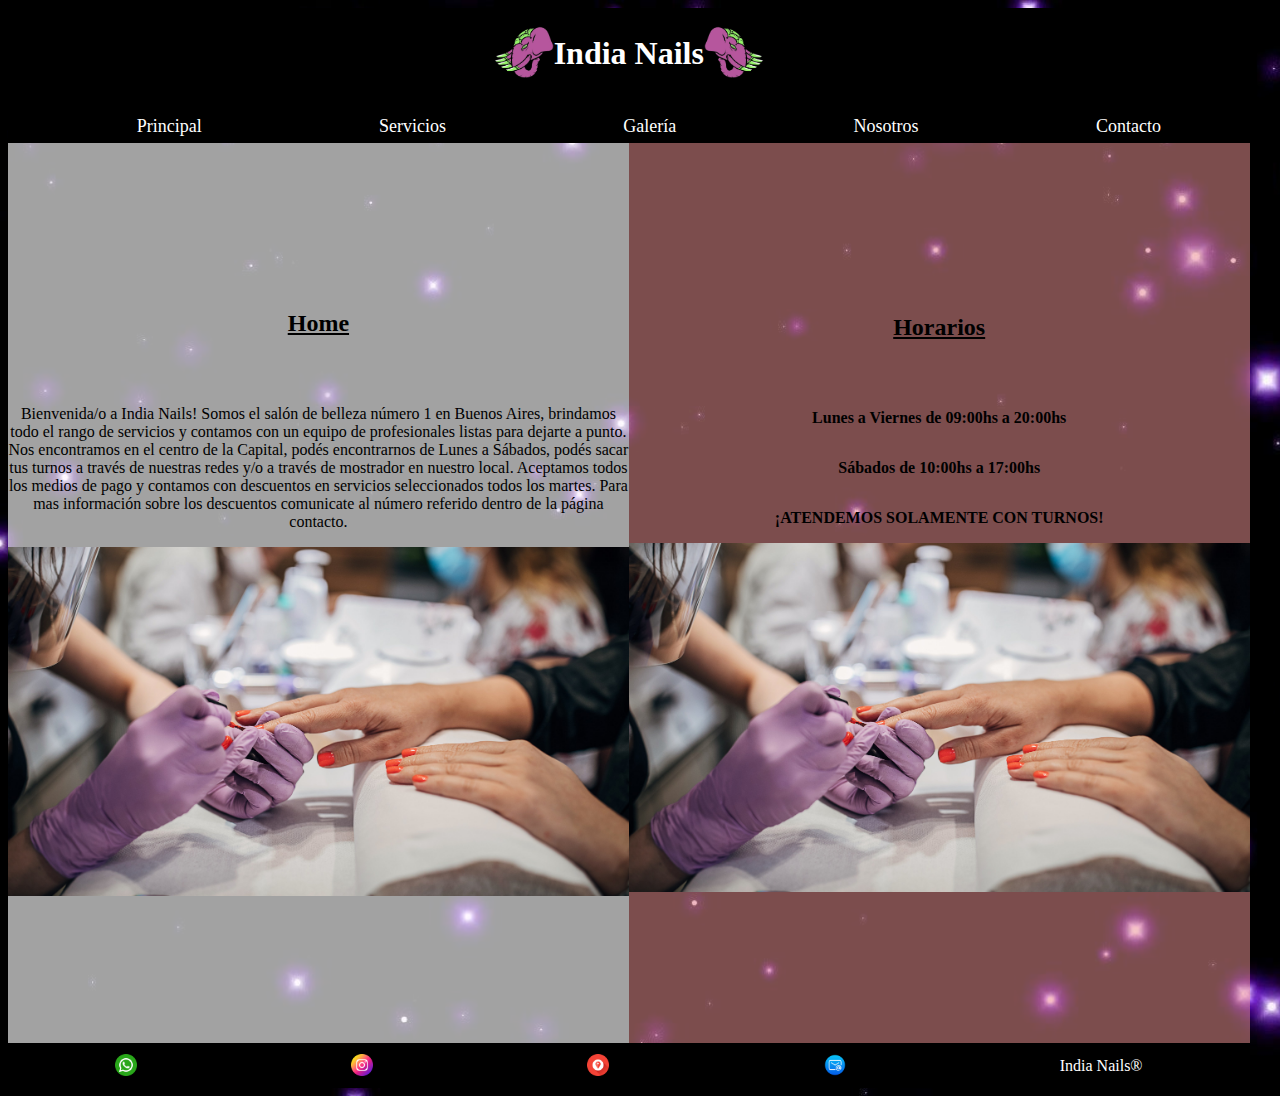
<file: index.html>
<!DOCTYPE html>
<html lang="es">

<head>
    <meta charset="UTF-8">
    <meta http-equiv="X-UA-Compatible" content="IE=edge">
    <meta name="viewport" content="width=device-width, initial-scale=1.0">
    <meta name="keywords" content="Manicuria, uñas, belleza, manos, India, nails, nailart">
    <meta name="description"
        content="Servicios de uñas, nail art, manicuría, y mucho más! Todo en mano de nuestras profesionales manicuristas">
    <title>India Nails</title>
    <link rel="shortcut icon" href="img/favicon.png" type="image/x-icon">
    <link rel="stylesheet" href="css/prueba.css">
</head>

<!--Nav-->



<body class="cuerpo anim-appear">

    <header class="header anim-appear">


        <img class="header__img" src="img/logopng.png" alt="logo" width="60" height="60">

        <h1 class="header__title">India Nails</h1>

        <img class="header__img2" src="img/logopng2.png" alt="logo" width="60" height="60">


    </header>

    <nav class="nav anim-appear">

        <ul class="nav__links">
            <li class="nav__item"><a class="nav__link" href="index.html">Principal</a></li>
            <li class="nav__item"><a class="nav__link" href="pages/servicios.html">Servicios</a></li>
            <li class="nav__item"><a class="nav__link" href="pages/galeria.html">Galería</a></li>
            <li class="nav__item"><a class="nav__link" href="pages/sobre-nosotros.html">Nosotros</a></li>
            <li class="nav__item"><a class="nav__link" href="pages/contacto.html">Contacto</a></li>
        </ul>

    </nav>


    <!--Sección Home-->

    <section class="bienvenida">

        <h2 class="indtits">Home</h2>

        <p class="bienvenida__texto">Bienvenida/o a India Nails! Somos el salón de belleza número 1 en Buenos Aires,
            brindamos todo el rango de servicios y contamos con un equipo de profesionales listas para dejarte a punto.
            Nos encontramos en el centro de la Capital, podés encontrarnos de Lunes a Sábados, podés sacar tus turnos a
            través de nuestras redes y/o a través de mostrador en nuestro local.
            Aceptamos todos los medios de pago y contamos con descuentos en servicios seleccionados todos los martes.
            Para mas información sobre los descuentos comunicate al número referido dentro de la página contacto.
        </p>

        <img class="bienvenida__img" src="img/salon2.jpg" alt="salon2" width="100%">

    </section>

    <!--Sección Horarios-->

    <section class="horarios">

        <h2 class="indtits">Horarios</h2>

        <P><strong>Lunes a Viernes de 09:00hs a 20:00hs</P>
        <p>Sábados de 10:00hs a 17:00hs</p>
        <p>¡ATENDEMOS SOLAMENTE CON TURNOS!</strong></p>

        <img class="bienvenida__img" src="img/salon2.jpg" alt="salon2" width="100%">

    </section>





    <!--Pié de página-->

    <footer class="footer">
        <a class="footer__icono" href="https://web.whatsapp.com/"><img src="img/whatsapp.png" alt="whatsapp" width="22"
                height="22"></a>
        <a class="footer__icono" href="https://www.instagram.com/"><img src="img/instagram.png" alt="instagram"
                width="22" height="22"></a>
        <a class="footer__icono" href="https://www.google.com.ar/maps"><img src="img/gps.png" alt="ubicacion" width="22"
                height="22"></a>
        <a class="footer__icono" href="https://outlook.live.com/owa/"><img src="img/correo.png" alt="e-mail" width="22"
                height="22"></a>
        <p class="footer__copyright">India Nails®</p>
    </footer>
</body>

</html>
</file>
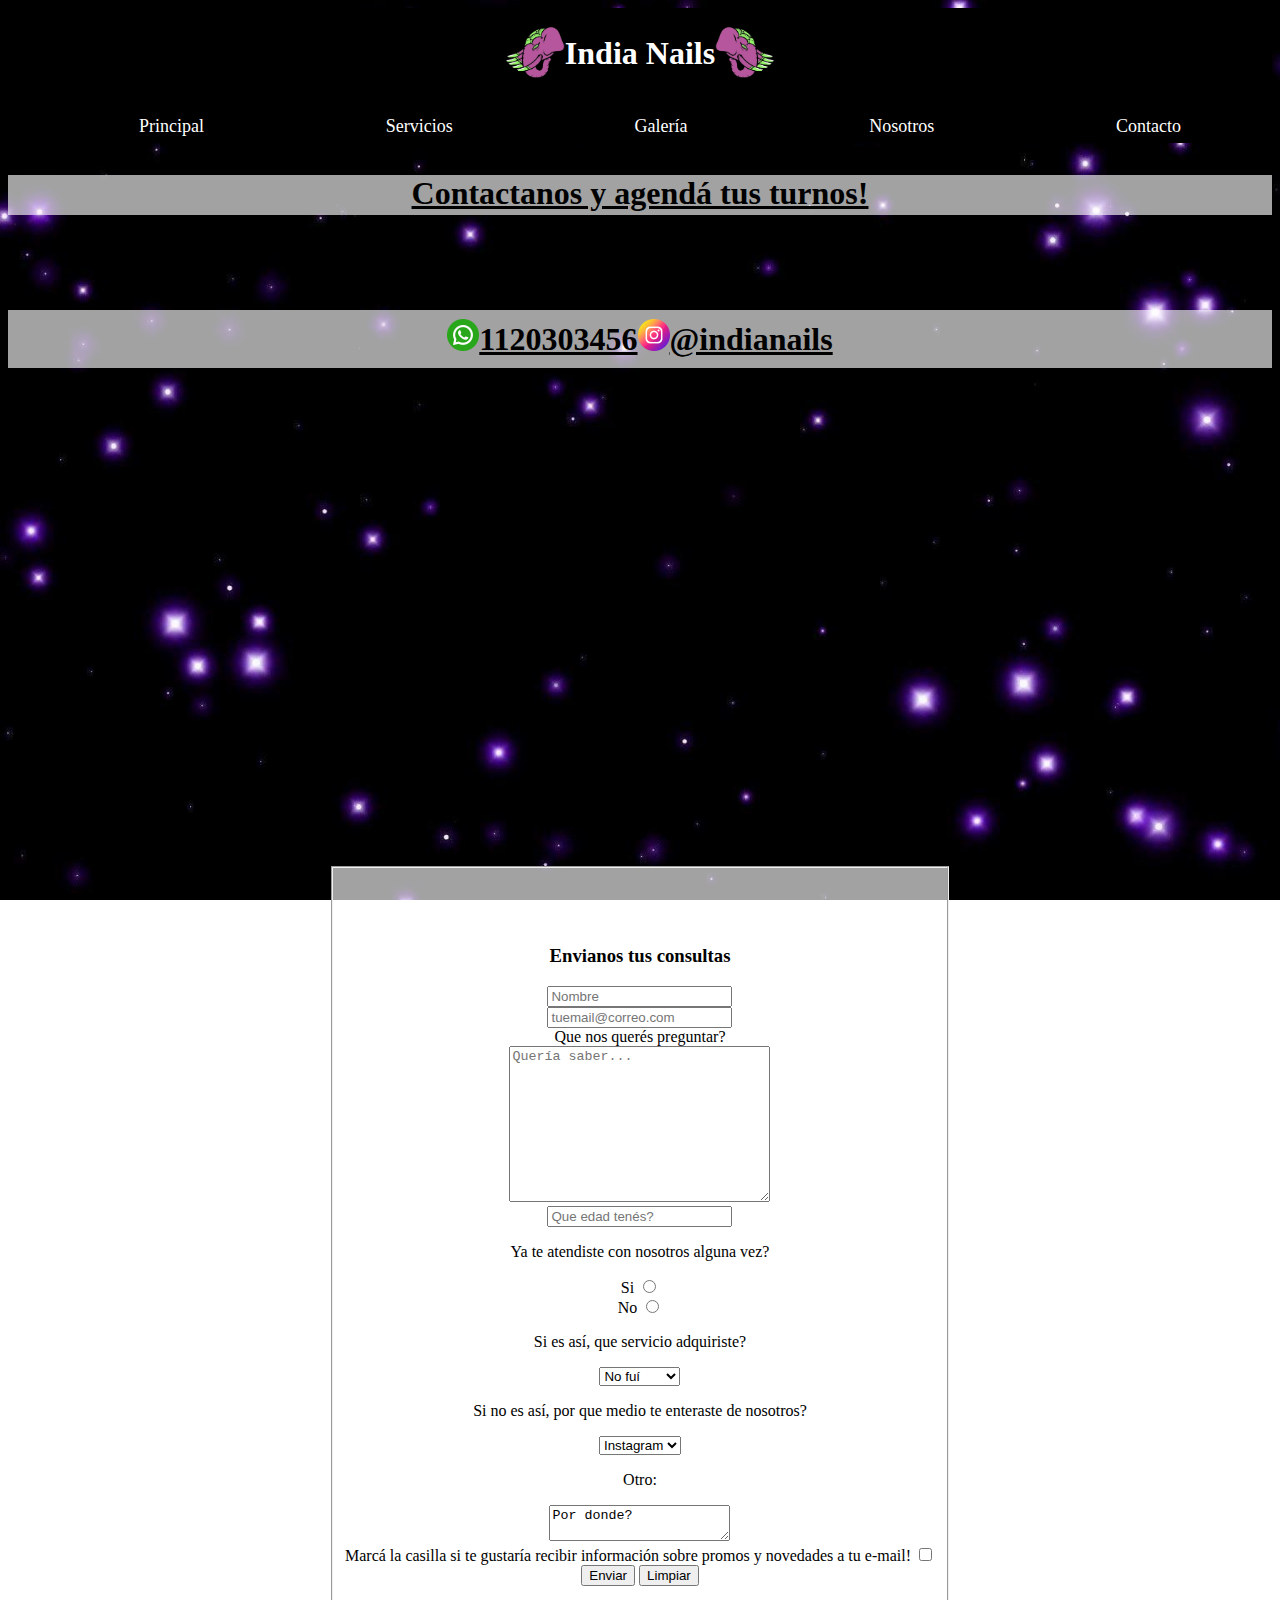
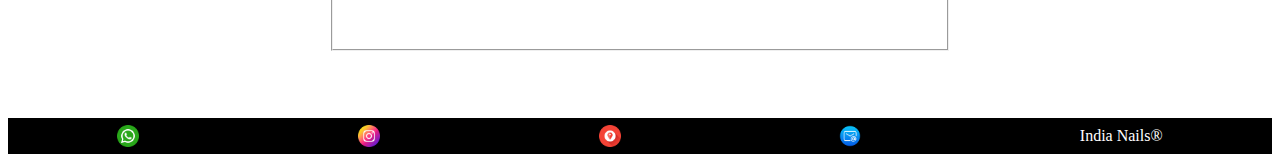
<file: pages/contacto.html>
<!DOCTYPE html>
<html lang="es">

<head>
    <meta charset="UTF-8">
    <meta http-equiv="X-UA-Compatible" content="IE=edge">
    <meta name="viewport" content="width=device-width, initial-scale=1.0">
    <meta name="keywords" content="Manicuria, uñas, belleza, manos, India, nails, nailart">
    <meta name="description" content="Aquí podrás ponerte en contacto con nosotras">
    <title>India Nails | Contacto</title>
    <link rel="shortcut icon" href="../img/favicon.png" type="image/x-icon">
    <link rel="stylesheet" href="../css/prueba.css">
</head>

<!--Nav-->

<header class="header anim-appear">


    <img class="header__img" src="../img/logopng.png" alt="logo" width="60" height="60">

    <h1 class="header__title">India Nails</h1>

    <img class="header__img2" src="../img/logopng2.png" alt="logo" width="60" height="60">


</header>

<nav class="nav anim-appear">

    <ul class="nav__links">
        <li class="nav__item"><a class="nav__link" href="../index.html">Principal</a></li>
        <li class="nav__item"><a class="nav__link" href="servicios.html">Servicios</a></li>
        <li class="nav__item"><a class="nav__link" href="galeria.html">Galería</a></li>
        <li class="nav__item"><a class="nav__link" href="sobre-nosotros.html">Nosotros</a></li>
        <li class="nav__item"><a class="nav__link" href="contacto.html">Contacto</a></li>
    </ul>

</nav>

<body class="cuerpo-con anim-appear">

    <!--Sección Datos de contacto-->

    <h3 class="datos__tit">Contactanos y agendá tus turnos!</h3>

    <main class="datos">

        <a class="datos__link" href="https://web.whatsapp.com/"><img src="../img/whatsapp.png" alt="whatsapp" width="32"
                height="32"></a>
        <p class="datos__datos"> <strong>1120303456</strong></p>
        <a class="datos__link" href="https://www.instagram.com/"><img src="../img/instagram.png" alt="instagram"
                width="32" height="32"></a>
        <p class="datos__datos"> <strong>@indianails</strong></p>


    </main>

    <!--Sección Mapa ubicación de Google-->

    <section class="mapa">

        <h3 class="mapa__tit">Ubicación</h3> <br>
        <p class="mapa__tit"><strong>273 E 10th St</strong>, New York, NY 10009, Estados Unidos</p>
        <iframe class="mapa__g"
            src="https://www.google.com/maps/embed?pb=!1m18!1m12!1m3!1d96791.21138239377!2d-74.10009082281086!3d40.70204597884519!2m3!1f0!2f0!3f0!3m2!1i1024!2i768!4f13.1!3m3!1m2!1s0x89c2599d40d89db9%3A0xdab1d500e81e44a9!2sOh%20My%20Nails*21!5e0!3m2!1ses!2sar!4v1642886482535!5m2!1ses!2sar"
            width="1210" height="617" style="border:0;" allowfullscreen="" loading="lazy"></iframe>

    </section>

    <!--Sección Formulario-->


        <fieldset class="contacto">

            <h3>Envianos tus consultas</h3>

            <form class="cont__form" action="#">
                <input type="text" placeholder="Nombre"><br>
                <input type="email" placeholder="tuemail@correo.com"><br>
                <label for="Consultas">Que nos querés preguntar?</label><br>
                <textarea placeholder="Quería saber..." cols="30" rows="10"></textarea><br>
                <input type="number" placeholder="Que edad tenés?">
                <div>
                    <p>Ya te atendiste con nosotros alguna vez?</p>
                    <div>Si
                        <input type="radio" name="viniste?" value="Si">
                    </div>
                    <div>No
                        <input type="radio" name="viniste?" value="No">
                    </div>
                </div>


                <div>
                    <p>Si es así, que servicio adquiriste?</p>
                    <select name="Servicio" id="Servicio">
                        <option value="No fuí">No fuí</option>
                        <option value="Servicio1">Servicio 1</option>
                        <option value="Servicio2">Servicio 2</option>
                        <option value="Servicio3">Servicio 3</option>
                        <option value="Servicio4">Servicio 4</option>
                    </select>
                    <p>Si no es así, por que medio te enteraste de nosotros?</p>
                    <select name="Donde?" id="Donde?">
                        <option value="Instagram">Instagram</option>
                        <option value="Facebook">Facebook</option>
                        <option value="Otro">Otro</option>
                    </select><br>
                    <p>Otro:</p>
                    <textarea name="Otro">Por donde?</textarea>
                </div>


                <div>Marcá la casilla si te gustaría recibir información sobre promos y novedades a tu e-mail!
                    <input type="checkbox" name="Novedades" id="Novedades" value="1">
                </div>
                <input type="submit" value="Enviar">
                <input type="reset" value="Limpiar">

            </form>

        </fieldset>



    <!--Pié de página-->
    <footer class="footer">
        <a class="footer__icono" href="https://web.whatsapp.com/"><img src="../img/whatsapp.png" alt="whatsapp"
                width="22" height="22"></a>
        <a class="footer__icono" href="https://www.instagram.com/"><img src="../img/instagram.png" alt="instagram"
                width="22" height="22"></a>
        <a class="footer__icono" href="https://www.google.com.ar/maps"><img src="../img/gps.png" alt="ubicacion"
                width="22" height="22"></a>
        <a class="footer__icono" href="https://outlook.live.com/owa/"><img src="../img/correo.png" alt="e-mail"
                width="22" height="22"></a>
        <p class="footer__copyright">India Nails®</p>
    </footer>
</body>

</html>
</file>
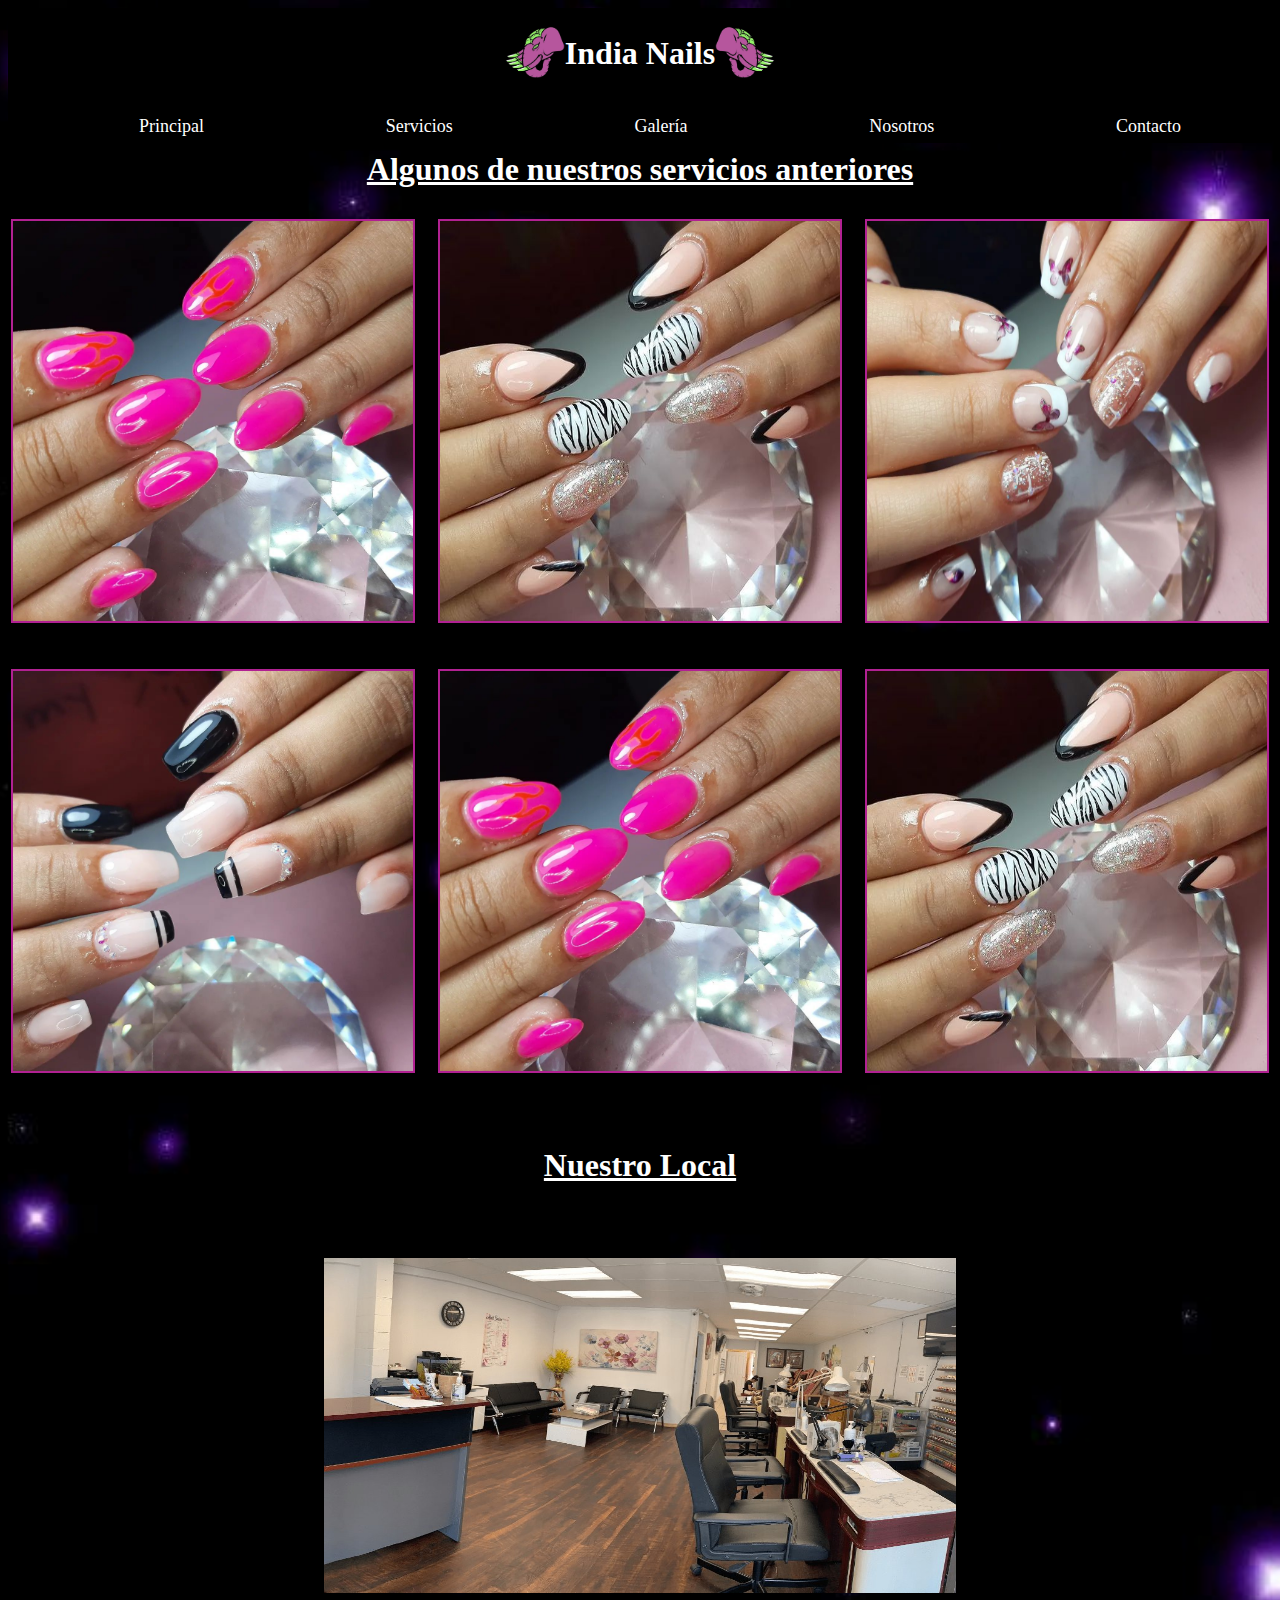
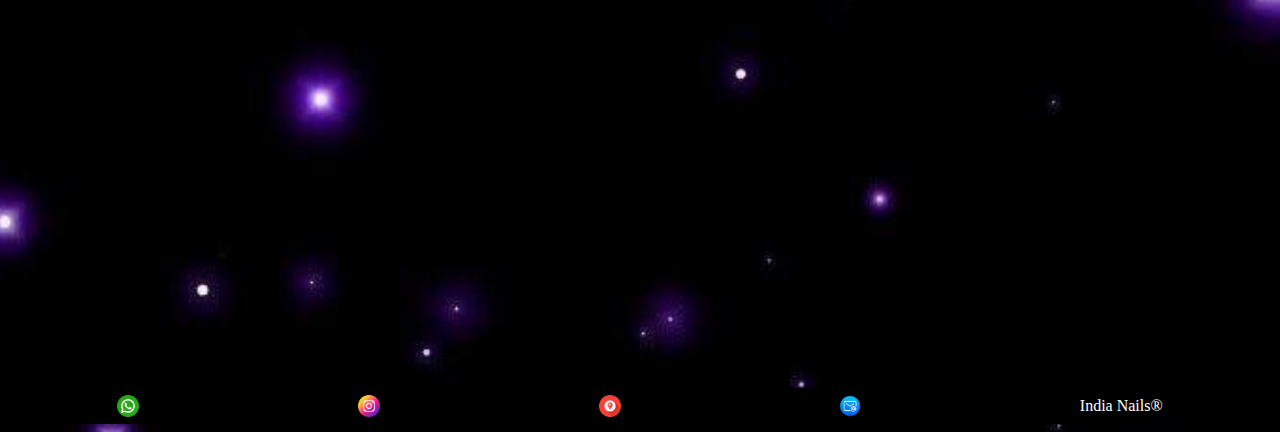
<file: pages/galeria.html>
<!DOCTYPE html>
<html lang="es">

<head>
    <meta charset="UTF-8">
    <meta http-equiv="X-UA-Compatible" content="IE=edge">
    <meta name="viewport" content="width=device-width, initial-scale=1.0">
    <meta name="keywords" content="Manicuria, uñas, belleza, manos, India, nails, nailart">
    <meta name="description" content="Aquí verás imágenes de nuestros servicios">
    <title>India Nails | Galería</title>
    <link rel="shortcut icon" href="../img/favicon.png" type="image/x-icon">
    <link rel="stylesheet" href="../css/prueba.css">
</head>

<!--Nav-->

<header class="header anim-appear">


    <img class="header__img" src="../img/logopng.png" alt="logo" width="60" height="60">

    <h1 class="header__title">India Nails</h1>

    <img class="header__img2" src="../img/logopng2.png" alt="logo" width="60" height="60">


</header>

<nav class="nav anim-appear">

    <ul class="nav__links">
        <li class="nav__item"><a class="nav__link" href="../index.html">Principal</a></li>
        <li class="nav__item"><a class="nav__link" href="servicios.html">Servicios</a></li>
        <li class="nav__item"><a class="nav__link" href="galeria.html">Galería</a></li>
        <li class="nav__item"><a class="nav__link" href="sobre-nosotros.html">Nosotros</a></li>
        <li class="nav__item"><a class="nav__link" href="contacto.html">Contacto</a></li>
    </ul>

</nav>

<body class="cuerpo-gal">

    <h2 class="anteriores__titulo">Algunos de nuestros servicios anteriores</h2>


        <!--Sección Imágenes de servicios anteriores-->

        <section class="anteriores">

            <img class="anteriores__img anteriores__appear1" src="../img/uñas1.jpg" alt="uñas1" width="400" height="400">

            <img class="anteriores__img anteriores__appear2" src="../img/uñas2.jpg" alt="uñas2" width="400" height="400">

            <img class="anteriores__img anteriores__appear3" src="../img/uñas3.jpg" alt="uñas3" width="400" height="400">

            <img class="anteriores__img anteriores__appear4" src="../img/uñas4.jpg" alt="uñas4" width="400" height="400">

            <img class="anteriores__img anteriores__appear4" src="../img/uñas1.jpg" alt="uñas1" width="400" height="400">

            <img class="anteriores__img anteriores__appear4" src="../img/uñas2.jpg" alt="uñas2" width="400" height="400">

        </section>

        <!--Sección Imágen y video del local-->

        <section class="local">

            <h2 class="local__titulo">Nuestro Local</h2>

            <img class="local__img" src="../img/local1.jpg" alt="local1" height="40%" width="50%">

            <iframe class="local__vid" width="560" height="315" src="https://www.youtube.com/embed/o4X4aBfPQJY"
                title="YouTube video player" frameborder="0"
                allow="accelerometer; autoplay; clipboard-write; encrypted-media; gyroscope; picture-in-picture"
                allowfullscreen></iframe>

        </section>




    <!--Pié de página-->
    <footer class="footer">
        <a class="footer__icono" href="https://web.whatsapp.com/"><img src="../img/whatsapp.png" alt="whatsapp"
                width="22" height="22"></a>
        <a class="footer__icono" href="https://www.instagram.com/"><img src="../img/instagram.png" alt="instagram"
                width="22" height="22"></a>
        <a class="footer__icono" href="https://www.google.com.ar/maps"><img src="../img/gps.png" alt="ubicacion"
                width="22" height="22"></a>
        <a class="footer__icono" href="https://outlook.live.com/owa/"><img src="../img/correo.png" alt="e-mail"
                width="22" height="22"></a>
        <p class="footer__copyright">India Nails®</p>
    </footer>

</body>

</html>
</file>
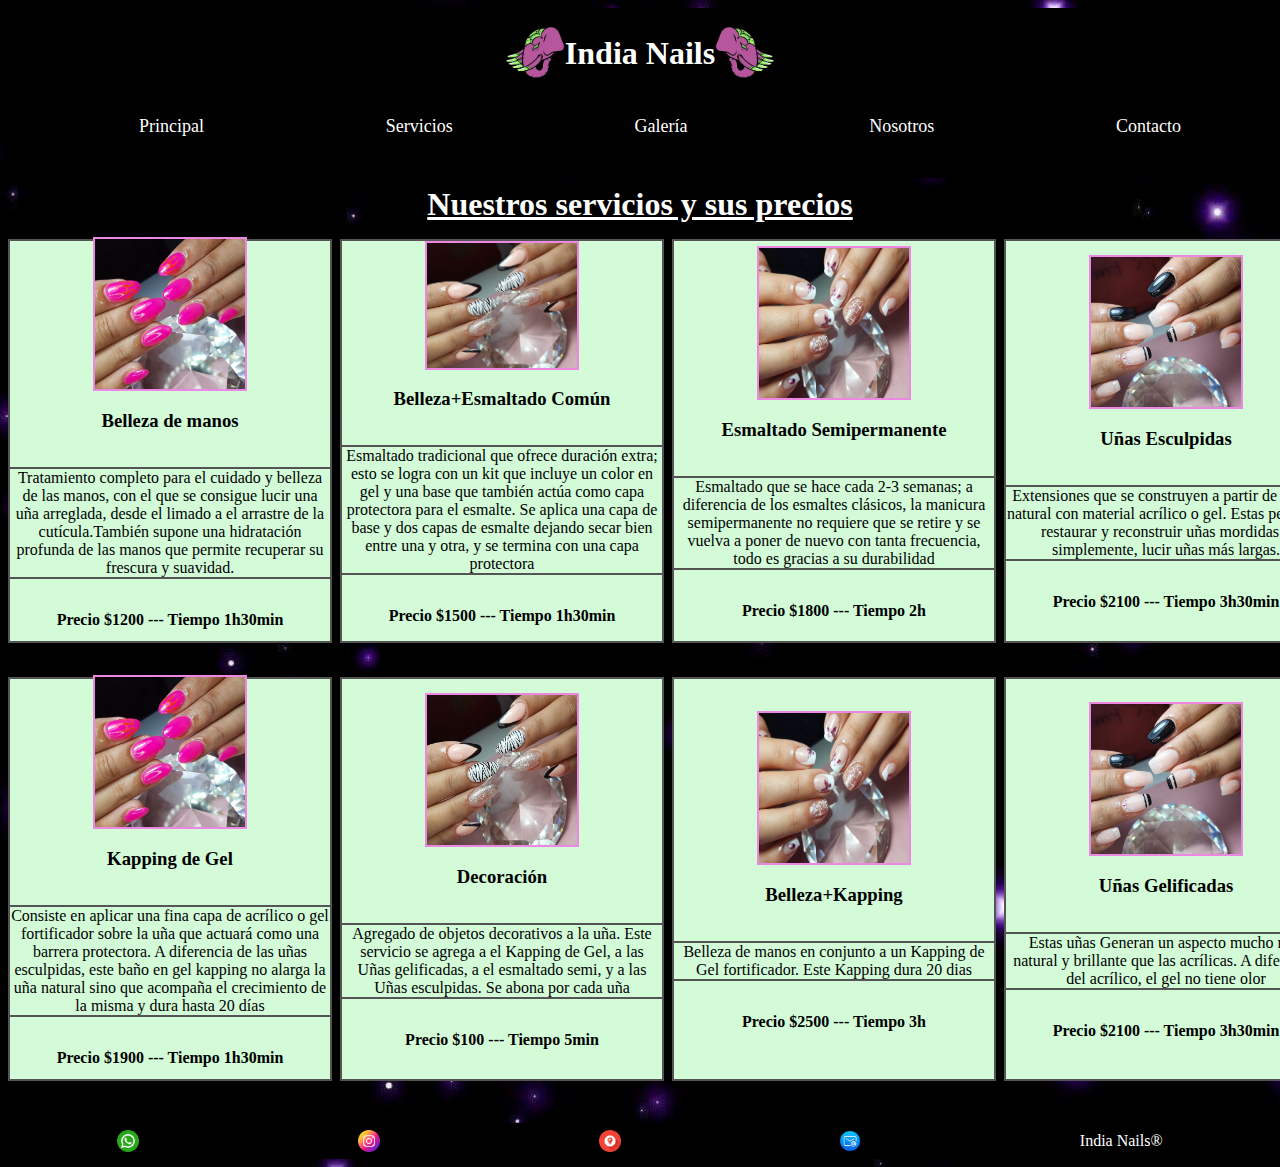
<file: pages/servicios.html>
<!DOCTYPE html>
<html lang="es">

<head>
    <meta charset="UTF-8">
    <meta http-equiv="X-UA-Compatible" content="IE=edge">
    <meta name="viewport" content="width=device-width, initial-scale=1.0">
    <meta name="keywords" content="Manicuria, uñas, belleza, manos, India, nails, nailart">
    <meta name="description" content="Aquí conocerás nuestros servicios">
    <title>India Nails | Servicios</title>
    <link rel="shortcut icon" href="../img/favicon.png" type="image/x-icon">
    <link rel="stylesheet" href="../css/prueba.css">
</head>

<!--Nav-->

<header class="header anim-appear">


    <img class="header__img" src="../img/logopng.png" alt="logo" width="60" height="60">

    <h1 class="header__title">India Nails</h1>

    <img class="header__img2" src="../img/logopng2.png" alt="logo" width="60" height="60">



</header>

<nav class="nav anim-appear">

    <ul class="nav__links">
        <li class="nav__item"><a class="nav__link" href="../index.html">Principal</a></li>
        <li class="nav__item"><a class="nav__link" href="servicios.html">Servicios</a></li>
        <li class="nav__item"><a class="nav__link" href="galeria.html">Galería</a></li>
        <li class="nav__item"><a class="nav__link" href="sobre-nosotros.html">Nosotros</a></li>
        <li class="nav__item"><a class="nav__link" href="contacto.html">Contacto</a></li>
    </ul>

</nav>



<body class="cuerpo-serv anim-appear">

    <!--Sección Servicios y sus precios-->

    <h2 class="servicios__titulo">Nuestros servicios y sus precios</h2>

    <main class="servicios">


        <!--  -->

        <div class="servicios__diferentes servicios__diferentes--scale">

            <img class="servicios__img" src="../img/uñas1.jpg" alt="uñas1" width="150px" height="150px">

            <h3 class="servicios__nombres">Belleza de manos</h3>

            <p class="servicios__descrip">Tratamiento completo para el cuidado y belleza de las manos, con el que se
                consigue lucir una uña arreglada, desde el limado a el arrastre de la cutícula.También supone una
                hidratación profunda de las manos que permite recuperar su frescura y suavidad. </p>

            <p class="servicios__precio"><strong>Precio $1200 --- Tiempo 1h30min</strong></p>

        </div>


        <div class="servicios__diferentes servicios__diferentes--scale">

            <img class="servicios__img" src="../img/uñas2.jpg" alt="uñas2" width="150" height="150">

            <h3 class="servicios__nombres">Belleza+Esmaltado Común</h3>

            <p class="servicios__descrip">Esmaltado tradicional que ofrece duración extra; esto se logra con un kit que
                incluye un color en gel y una base que también actúa como capa protectora para el esmalte. Se aplica una
                capa de base y dos capas de esmalte dejando secar bien entre una y otra, y se termina con una capa
                protectora</p>

            <p class="servicios__precio"><strong>Precio $1500 --- Tiempo 1h30min</strong></p>

        </div>


        <div class="servicios__diferentes servicios__diferentes--scale">

            <img class="servicios__img" src="../img/uñas3.jpg" alt="uñas3" width="150" height="150">

            <h3 class="servicios__nombres">Esmaltado Semipermanente</h3>

            <p class="servicios__descrip">Esmaltado que se hace cada 2-3 semanas; a diferencia de los esmaltes clásicos,
                la manicura semipermanente no requiere que se retire y se vuelva a poner de nuevo con tanta frecuencia,
                todo es gracias a su durabilidad</p>

            <p class="servicios__precio"><strong>Precio $1800 --- Tiempo 2h</strong></p>


        </div>

        <div class="servicios__diferentes servicios__diferentes--scale">

            <img class="servicios__img" src="../img/uñas4.jpg" alt="uñas4" width="150" height="150">

            <h3 class="servicios__nombres">Uñas Esculpidas</h3>

            <p class="servicios__descrip">Extensiones que se construyen a partir de la uña natural con material acrílico
                o gel. Estas permiten restaurar y reconstruir uñas mordidas o simplemente, lucir uñas más largas.</p>

            <p class="servicios__precio"><strong>Precio $2100 --- Tiempo 3h30min</strong></p>

        </div>

        <div class="servicios__diferentes servicios__diferentes--scale">

            <img class="servicios__img" src="../img/uñas1.jpg" alt="uñas1" width="150" height="150">

            <h3 class="servicios__nombres">Kapping de Gel</h3>

            <p class="servicios__descrip">Consiste en aplicar una fina capa de acrílico o gel fortificador sobre la uña
                que actuará como una barrera protectora. A diferencia de las uñas esculpidas, este baño en gel kapping
                no alarga la uña natural sino que acompaña el crecimiento de la misma y dura hasta 20 días</p>

            <p class="servicios__precio"><strong>Precio $1900 --- Tiempo 1h30min</strong></p>

        </div>


        <div class="servicios__diferentes servicios__diferentes--scale">

            <img class="servicios__img" src="../img/uñas2.jpg" alt="uñas2" width="150" height="150">

            <h3 class="servicios__nombres">Decoración</h3>

            <p class="servicios__descrip">Agregado de objetos decorativos a la uña. Este servicio se agrega a el Kapping
                de Gel, a las Uñas gelificadas, a el esmaltado semi, y a las Uñas esculpidas. Se abona por cada uña</p>

            <p class="servicios__precio"><strong>Precio $100 --- Tiempo 5min</strong></p>

        </div>

        <div class="servicios__diferentes servicios__diferentes--scale">

            <img class="servicios__img" src="../img/uñas3.jpg" alt="uñas3" width="150" height="150">

            <h3 class="servicios__nombres">Belleza+Kapping</h3>

            <p class="servicios__descrip">Belleza de manos en conjunto a un Kapping de Gel fortificador.
                Este Kapping dura 20 dias
            </p>

            <p class="servicios__precio"><strong>Precio $2500 --- Tiempo 3h</strong></p>


        </div>

        <div class="servicios__diferentes servicios__diferentes--scale">

            <img class="servicios__img" src="../img/uñas4.jpg" alt="uñas4" width="150" height="150">

            <h3 class="servicios__nombres">Uñas Gelificadas</h3>

            <p class="servicios__descrip">Estas uñas Generan un aspecto mucho más natural y brillante que las acrílicas.
                A
                diferencia del acrílico, el gel no tiene olor</p>

            <p class="servicios__precio"><strong>Precio $2100 --- Tiempo 3h30min</strong></p>

        </div>



    </main>

    <!--Pié de página-->
    <footer class="footer">
        <a class="footer__icono" href="https://web.whatsapp.com/"><img src="../img/whatsapp.png" alt="whatsapp"
                width="22" height="22"></a>
        <a class="footer__icono" href="https://www.instagram.com/"><img src="../img/instagram.png" alt="instagram"
                width="22" height="22"></a>
        <a class="footer__icono" href="https://www.google.com.ar/maps"><img src="../img/gps.png" alt="ubicacion"
                width="22" height="22"></a>
        <a class="footer__icono" href="https://outlook.live.com/owa/"><img src="../img/correo.png" alt="e-mail"
                width="22" height="22"></a>
        <p class="footer__copyright">India Nails®</p>
    </footer>

</body>

</html>
</file>
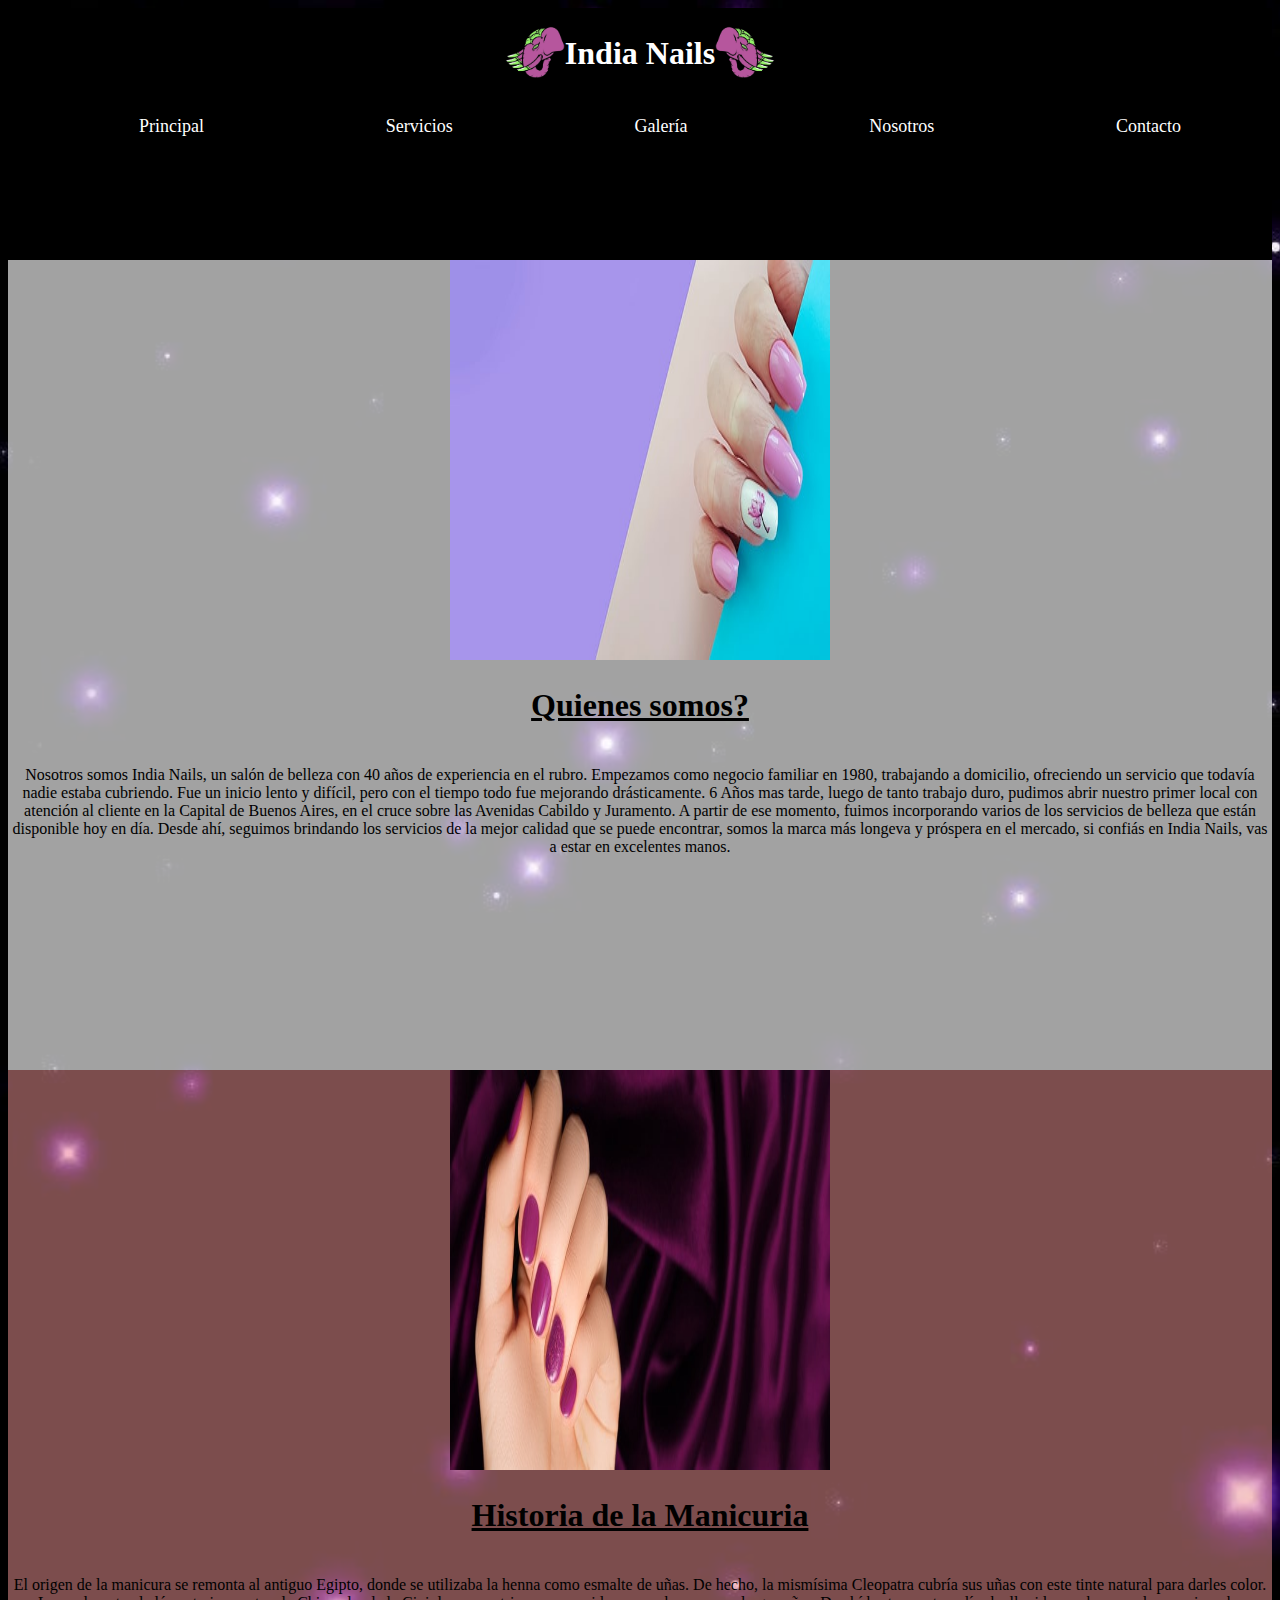
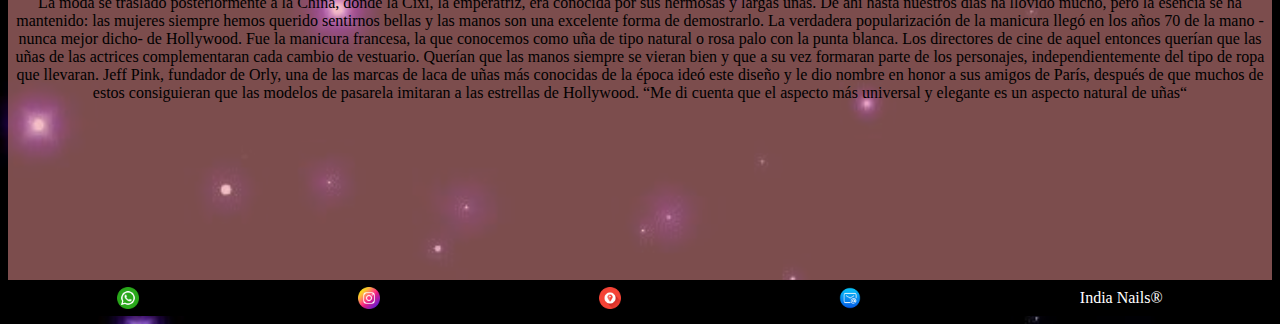
<file: pages/sobre-nosotros.html>
<!DOCTYPE html>
<html lang="es">

<head>
    <meta charset="UTF-8">
    <meta http-equiv="X-UA-Compatible" content="IE=edge">
    <meta name="viewport" content="width=device-width, initial-scale=1.0">
    <meta name="keywords" content="Manicuria, uñas, belleza, manos, India, nails, nailart">
    <meta name="description" content="Conocenos un poquito mas!">
    <title>India Nails | Sobre Nosotros</title>
    <link rel="shortcut icon" href="../img/favicon.png" type="image/x-icon">
    <link rel="stylesheet" href="../css/prueba.css">
</head>

<!--Nav-->

<header class="header anim-appear">


    <img class="header__img" src="../img/logopng.png" alt="logo" width="60" height="60">

    <h1 class="header__title">India Nails</h1>

    <img class="header__img2" src="../img/logopng2.png" alt="logo" width="60" height="60">


</header>

<nav class="nav anim-appear">

    <ul class="nav__links">
        <li class="nav__item"><a class="nav__link" href="../index.html">Principal</a></li>
        <li class="nav__item"><a class="nav__link" href="servicios.html">Servicios</a></li>
        <li class="nav__item"><a class="nav__link" href="galeria.html">Galería</a></li>
        <li class="nav__item"><a class="nav__link" href="sobre-nosotros.html">Nosotros</a></li>
        <li class="nav__item"><a class="nav__link" href="contacto.html">Contacto</a></li>
    </ul>

</nav>

<body class="cuerpo-nos anim-appear">


    <!--Sección Quienes somos-->

    <section class="quienes">

        <img class="quienes__img" src="../img/manicure.jpg" alt="manicura" width="400" height="400">

        <h2 class="quienes__titulo">Quienes somos?</h2>

        <p class="quienes__texto"> Nosotros somos India Nails, un salón de belleza con 40 años de experiencia en el rubro.
            Empezamos como negocio familiar en 1980, trabajando a domicilio, ofreciendo un servicio que todavía nadie estaba cubriendo. Fue un inicio lento y difícil, pero con el tiempo todo fue mejorando drásticamente.
            6 Años mas tarde, luego de tanto trabajo duro, pudimos abrir nuestro primer local con atención al cliente en la Capital de Buenos Aires, en el cruce sobre las Avenidas Cabildo y Juramento.
            A partir de ese momento, fuimos incorporando varios de los servicios de belleza que están disponible hoy en día.
            Desde ahí, seguimos brindando los servicios de la mejor calidad que se puede encontrar, somos la marca más longeva y próspera en el mercado, si confiás en India Nails, vas a estar en excelentes manos.
        </p>



    </section>

    <!--Sección historia-->

    <section class="nuestra">

        <img class="quienes__img" src="../img/manicure2.jpg" alt="manicura2" width="400" height="400">

        <h2 class="nuestra__titulo">Historia de la Manicuria</h2>

        <p class="nuestra__texto">El origen de la manicura se remonta al antiguo Egipto, donde se utilizaba la henna
            como esmalte de uñas. De hecho, la mismísima Cleopatra cubría sus uñas con este tinte natural para darles
            color. La moda se trasladó posteriormente a la China, donde la Cixi, la emperatriz, era conocida por sus
            hermosas y largas uñas. De ahí hasta nuestros días ha llovido mucho, pero la esencia se ha mantenido: las
            mujeres siempre hemos querido sentirnos bellas y las manos son una excelente forma de demostrarlo.
            La verdadera popularización de la manicura llegó en los años 70 de la mano -nunca mejor dicho- de Hollywood.
            Fue la manicura francesa, la que conocemos como uña de tipo natural o rosa palo con la punta blanca. Los
            directores de cine de aquel entonces querían que las uñas de las actrices complementaran cada cambio de
            vestuario. Querían que las manos siempre se vieran bien y que a su vez formaran parte de los personajes,
            independientemente del tipo de ropa que llevaran.

            Jeff Pink, fundador de Orly, una de las marcas de laca de uñas más conocidas de la época ideó este diseño y
            le dio nombre en honor a sus amigos de París, después de que muchos de estos consiguieran que las modelos de
            pasarela imitaran a las estrellas de Hollywood. “Me di cuenta que el aspecto más universal y elegante es un
            aspecto natural de uñas“
        </p>




    </section>


    <!--Pié de página-->
    <footer class="footer">
        <a class="footer__icono" href="https://web.whatsapp.com/"><img src="../img/whatsapp.png" alt="whatsapp"
                width="22" height="22"></a>
        <a class="footer__icono" href="https://www.instagram.com/"><img src="../img/instagram.png" alt="instagram"
                width="22" height="22"></a>
        <a class="footer__icono" href="https://www.google.com.ar/maps"><img src="../img/gps.png" alt="ubicacion"
                width="22" height="22"></a>
        <a class="footer__icono" href="https://outlook.live.com/owa/"><img src="../img/correo.png" alt="e-mail"
                width="22" height="22"></a>
        <p class="footer__copyright">India Nails®</p>
    </footer>

</body>

</html>
</file>
<file: css/prueba.css>
@charset "UTF-8";
/* Mixin */
/* Nav y Header */
.header {
  background-color: black;
  color: white;
  grid-area: titulo;
  display: flex;
  justify-content: center;
  align-items: center;
  font-size: 25px; }

.nav {
  background-color: black;
  color: white;
  grid-area: barra;
  font-size: 18px; }

.nav__links {
  display: flex;
  justify-content: space-around; }

.nav__item, .nav__link {
  list-style: none;
  text-decoration: none; }

/*extend*/
.nav__link {
  color: white; }

/* Animación Appear Header*/
.anim-appear {
  animation-name: appear;
  animation-timing-function: ease;
  animation-duration: 1.2s;
  animation-delay: 0s; }

@keyframes appear {
  0% {
    opacity: 0%; }
  100% {
    opacity: 100%; } }

/* Footer */
.footer {
  grid-area: pie;
  background-color: black;
  display: flex;
  justify-content: space-around;
  color: white;
  align-items: center; }

.footer__icono {
  padding-top: 3px; }

/* Index */
.cuerpo {
  background-image: url(../img/elefantes.jpg);
  background-position: center;
  background-repeat: repeat;
  background-size: cover;
  display: grid;
  width: 97vw;
  grid-template-areas: "titulo titulo" "barra barra" "home tiempo" "pie pie";
  grid-template-columns: 50% 50%;
  grid-template-rows: 10vh 5vh 100vh 5vh; }

.bienvenida {
  grid-area: home;
  display: flex;
  justify-content: center;
  align-items: center;
  flex-direction: column;
  text-align: center;
  background-color: rgba(255, 255, 255, 0.637); }

.horarios {
  grid-area: tiempo; }

.indtits {
  text-decoration: underline;
  padding-bottom: 2rem; }

.bienvenida__img {
  max-width: 100%; }

.horarios {
  display: flex;
  flex-direction: column;
  text-align: center;
  justify-content: center;
  align-items: center;
  background-color: rgba(238, 148, 148, 0.521); }

/* Servicios */
.cuerpo-serv {
  background-image: url(../img/elefantes.jpg);
  background-position: center;
  background-repeat: repeat;
  background-size: cover;
  display: grid;
  grid-template-areas: "titulo titulo" "barra barra" "titser titser" "serv serv" "pie pie";
  grid-template-columns: 50% 50%;
  grid-template-rows: 10vh 5rem 5vh 100vh 4vh; }

.servicios__titulo {
  color: white;
  grid-area: titser;
  display: flex;
  justify-content: center;
  align-items: center;
  font-size: 2rem;
  text-decoration: underline;
  text-align: center; }

.servicios {
  display: grid;
  grid-area: serv;
  grid-gap: 0.5rem;
  grid-template-columns: 1fr 1fr 1fr 1fr;
  grid-template-rows: 1fr 1fr;
  justify-items: center;
  margin-top: 1rem;
  margin-bottom: 1rem; }

.servicios__descrip {
  border-top: 2px solid #555454;
  border-bottom: 2px solid #555454; }

.servicios__img {
  border: 2px solid #EC87E4;
  max-width: 100%;
  max-height: auto; }

/* MAP */
.bg--anteriores {
  background-color: #55acee; }

.bg--nuevos {
  background-color: #3a5795; }

.bg--obsoletos {
  background-color: #C25E30; }

.servicios__diferentes {
  border: 2px solid #555454;
  display: flex;
  flex-direction: column;
  text-align: center;
  justify-content: center;
  align-items: center;
  width: 20rem;
  height: 25rem;
  background-color: #d3fbd8;
  transition: transform 1s, background-color 1s; }

.servicios__diferentes--scale:hover {
  transform: scale(130%);
  background-color: #d3fbd8; }

/* Galería */
.cuerpo-gal {
  background-image: url(../img/elefantes.jpg);
  background-position: center;
  background-repeat: repeat;
  background-size: cover;
  display: grid;
  grid-template-areas: "titulo titulo" "barra barra" "titgal titgal" "img img" "loc loc" "pie pie";
  grid-template-columns: 50% 50%;
  grid-template-rows: 10vh 5vh 5vh 100vh 100vh 4vh; }

.anteriores__titulo {
  grid-area: titgal;
  display: flex;
  justify-content: center;
  align-items: center;
  font-size: 2rem;
  text-decoration: underline;
  color: white;
  text-align: center; }

.anteriores__img {
  border: 2px solid #b12192; }

.anteriores {
  margin-top: 1rem;
  grid-area: img;
  display: grid;
  grid-template-columns: 1fr 1fr 1fr;
  grid-template-rows: 1fr 1fr;
  justify-items: center;
  align-items: center;
  grid-gap: 1rem; }

.local__titulo {
  font-size: 2rem;
  text-decoration: underline;
  color: white; }

.local {
  grid-area: loc;
  display: flex;
  flex-direction: column;
  justify-content: space-between;
  align-items: center;
  margin-bottom: 2rem;
  margin-top: 2rem; }

/* Animación Imágenes */
.anteriores__appear1 {
  animation-name: primer;
  animation-timing-function: ease;
  animation-duration: 1.2s;
  animation-delay: 0; }

.anteriores__appear2 {
  animation-name: segun;
  animation-timing-function: ease;
  animation-duration: 3s;
  animation-delay: 0; }

.anteriores__appear3 {
  animation-name: tercer;
  animation-timing-function: ease;
  animation-duration: 6s;
  animation-delay: 0; }

.anteriores__appear4 {
  animation-name: cuar;
  animation-timing-function: ease;
  animation-duration: 6s;
  animation-delay: 0; }

@keyframes primer {
  0% {
    opacity: 0%; }
  100% {
    opacity: 100%; } }

@keyframes segun {
  0% {
    opacity: 0%; }
  100% {
    opacity: 100%; } }

@keyframes tercer {
  0% {
    opacity: 0%; }
  100% {
    opacity: 100%; } }

@keyframes cuar {
  0% {
    opacity: 0%; }
  100% {
    opacity: 100%; } }

/* Nosotros */
.cuerpo-nos {
  background-image: url(../img/elefantes.jpg);
  background-position: center;
  background-repeat: repeat;
  background-size: cover;
  display: grid;
  grid-template-areas: "titulo titulo" "barra barra" "quien quien" "nues nues" "pie pie";
  grid-template-columns: 50% 50%;
  grid-template-rows: 10vh 5vh 50vh 50vh 4vh; }

.quienes__texto {
  text-align: center; }

.quienes__titulo {
  font-size: 2rem;
  text-decoration: underline; }

.quienes {
  background-color: rgba(255, 255, 255, 0.637);
  grid-area: quien;
  display: flex;
  flex-direction: column;
  align-items: center; }

.nuestra {
  background-color: rgba(238, 148, 148, 0.521);
  grid-area: nues;
  display: flex;
  flex-direction: column;
  align-items: center;
  text-align: center; }

.nuestra__titulo {
  font-size: 2rem;
  text-decoration: underline; }

/* Contacto */
.cuerpo-con {
  background-image: url(../img/elefantes.jpg);
  background-attachment: fixed;
  background-position: center;
  background-repeat: no-repeat;
  background-size: cover;
  display: grid;
  grid-template-areas: "titulo titulo titulo titulo" "barra barra barra barra" "titdat titdat titdat titdat" "data data data data" "map map map formu" "pie pie pie pie";
  grid-template-columns: 25% 25% 25% 25%;
  grid-template-rows: 10vh 5vh 5vh 7vh 80vh 4vh; }

.datos {
  grid-area: data;
  display: flex;
  justify-content: center;
  margin-top: 2rem;
  font-size: 2rem;
  align-items: center;
  text-decoration: underline;
  background-color: rgba(255, 255, 255, 0.637); }

.datos__tit {
  grid-area: titdat;
  display: flex;
  height: 2.5rem;
  justify-content: center;
  font-size: 2rem;
  text-decoration: underline;
  margin-top: 2rem;
  background-color: rgba(255, 255, 255, 0.637); }

.mapa {
  grid-area: map;
  text-align: center;
  align-content: center;
  justify-content: center; }

.contacto {
  grid-area: formu;
  text-align: center;
  align-content: center;
  justify-content: center;
  background-color: rgba(255, 255, 255, 0.637);
  height: 85%;
  margin-right: 3rem;
  margin-top: 3rem; }

/* Media Queries Servicios */
/* MEDIA QUERIES */
/* Index */
@media screen and (min-width: 375px) and (max-width: 767px) {
  .cuerpo {
    grid-template-areas: "titulo titulo" "barra barra" "home home" "tiempo tiempo" "pie pie";
    grid-template-columns: 50% 50%;
    grid-template-rows: 10vh 22vh 150vh 150vh 4vh; }
  .header {
    display: flex;
    justify-content: center;
    align-items: center;
    font-size: 1rem; }
  .nav__links {
    display: flex;
    flex-direction: column;
    align-items: center; } }

@media screen and (min-width: 768px) and (max-width: 1199px) {
  .cuerpo {
    grid-template-areas: "titulo titulo" "barra barra" "home home" "tiempo tiempo" "pie pie";
    grid-template-columns: 50% 50%;
    grid-template-rows: 15vh 15vh 90vh 90vh 4vh; } }

/* Servicios */
@media screen and (min-width: 375px) and (max-width: 767px) {
  .cuerpo-serv {
    grid-template-rows: 10vh 20vh 15vh 500vh 4vh; }
  .header {
    display: flex;
    justify-content: center;
    align-items: center;
    font-size: 1rem; }
  .nav__links {
    display: flex;
    flex-direction: column;
    align-items: center; }
  .servicios {
    grid-template-columns: 1fr;
    grid-template-rows: 1fr 1fr 1fr 1fr 1fr 1fr 1fr 1fr; } }

@media screen and (min-width: 768px) and (max-width: 1199px) {
  .cuerpo-serv {
    grid-template-rows: 10vh 10vh 15vh 300vh 4vh;
    grid-gap: 0; }
  .servicios {
    height: 85%;
    grid-template-columns: 1fr 1fr;
    grid-template-rows: 1fr 1fr 1fr 1fr; }
  .servicios__diferentes {
    height: 80%; } }

/* Galería */
@media screen and (min-width: 375px) and (max-width: 767px) {
  .cuerpo-gal {
    grid-template-rows: 10vh 21vh 15vh 400vh 80vh 4vh; }
  .header {
    display: flex;
    justify-content: center;
    align-items: center; }
  .nav__links {
    display: flex;
    flex-direction: column;
    align-items: center; }
  .anteriores {
    grid-template-columns: 1fr;
    grid-template-rows: 1fr 1fr 1fr 1fr 1fr 1fr;
    grid-gap: 0.8rem; }
  .anteriores__img {
    max-width: 100%; }
  .local__vid {
    max-width: 100%; }
  .local__img {
    width: 100%; }
  .local__titulo {
    margin-bottom: 0.8rem; } }

@media screen and (min-width: 768px) and (max-width: 1199px) {
  .cuerpo-gal {
    grid-template-rows: 11vh 9vh 5vh 150vh 80vh 4vh; }
  .header {
    display: flex;
    justify-content: center;
    align-items: center;
    font-size: 16px; }
  .nav__links {
    display: flex;
    flex-direction: column;
    align-items: center; }
  .anteriores {
    grid-template-columns: 1fr 1fr;
    grid-template-rows: 1fr 1fr 1fr;
    grid-gap: 10px; }
  .anteriores__img {
    max-width: 100%; }
  .local__vid {
    max-width: 100%; }
  .local__img {
    width: 100%; }
  .local__titulo {
    margin-bottom: 0.8rem; } }

/* Nosotros */
@media screen and (min-width: 375px) and (max-width: 767px) {
  .cuerpo-nos {
    grid-template-rows: 10vh 18vh 120vh 120vh 4vh; }
  .header {
    display: flex;
    justify-content: center;
    align-items: center;
    font-size: 1rem; }
  .nav__links {
    display: flex;
    flex-direction: column;
    align-items: center; }
  .quienes__img {
    max-width: 30%; } }

@media screen and (min-width: 768px) and (max-width: 1328px) {
  .cuerpo-nos {
    grid-template-rows: 10vh 18vh 90vh 90vh 4vh; }
  .quienes__img {
    max-width: 30%; } }

/* Contacto */
@media screen and (min-width: 375px) and (max-width: 767px) {
  .cuerpo-con {
    grid-template-areas: "titulo titulo titulo titulo" "barra barra barra barra" "titdat titdat titdat titdat" "data data data data" "map map map map" "formu formu formu formu" "pie pie pie pie";
    grid-template-columns: 25% 25% 25% 25%;
    grid-template-rows: 10vh 18vh 15vh 10vh 50vh 100vh 4vh; }
  .mapa__g {
    max-width: 70%;
    max-height: 80%; }
  .contacto {
    max-width: 50%;
    margin-left: auto;
    margin-right: auto; }
  .header {
    display: flex;
    justify-content: center;
    align-items: center;
    font-size: 1rem; }
  .nav__links {
    display: flex;
    flex-direction: column;
    align-items: center; }
  .mapa {
    margin-top: 3rem; } }

@media screen and (min-width: 768px) and (max-width: 1629px) {
  .cuerpo-con {
    grid-template-areas: "titulo titulo titulo titulo" "barra barra barra barra" "titdat titdat titdat titdat" "data data data data" "map map map map" "formu formu formu formu" "pie pie pie pie";
    grid-template-columns: 25% 25% 25% 25%;
    grid-template-rows: 10vh 5vh 15vh 10vh 50vh 100vh 4vh; }
  .mapa__g {
    max-width: 70%;
    max-height: 80%; }
  .contacto {
    max-width: 50%;
    margin-left: auto;
    margin-right: auto; }
  .header {
    display: flex;
    justify-content: center;
    align-items: center;
    font-size: 1rem; }
  .nav__links {
    display: flex;
    flex-direction: row;
    justify-content: space-around; }
  .mapa {
    margin-top: 3rem; } }
</file>
